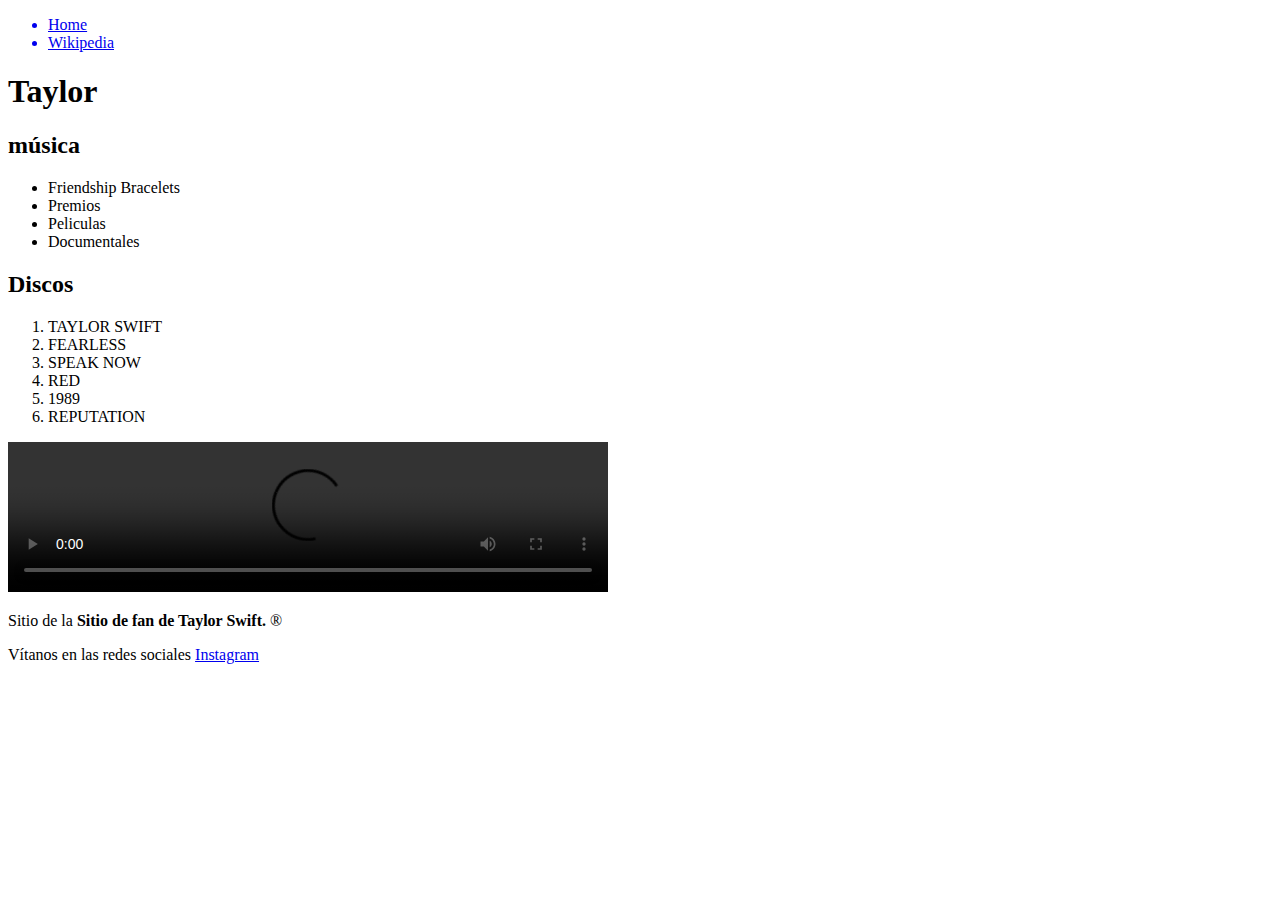
<file: 24julio/otro.html>
<!DOCTYPE html>
<html lang="en">
<head>
    <meta charset="UTF-8">
    <meta name="viewport" content="width=device-width, initial-scale=1.0">
    <title>taylorSwift</title>
</head>
<body>
    <header>
        <nav>
            <ul>
                <a href="index.html"><li>Home</li></a>
                <a href="https://es.wikipedia.org/wiki/Taylor_Swift"><li>Wikipedia</li></a>
            </ul>
        </nav>
    </header>
    <article>
    <h1>Taylor</h1>
    <h2>música</h2>
    <ul>
        <li>Friendship Bracelets</li>
        <li>Premios</li>
        <li>Peliculas</li>
        <li>Documentales</li>
    </ul>
    <h2>Discos</h2>
    <ol>
        <li>TAYLOR SWIFT</li>
        <li>FEARLESS</li>
        <li>SPEAK NOW</li>
        <li>RED</li>
        <li>1989</li>
        <li>REPUTATION</li>
    </ol>
<!-- Revisar ovg en otros navegadores y tipo -->
    <video width="600" controls>
    <source src="Sttps://www.youtube.com/watch?v=KudedLV0tP" type="video/mp4">
    <source src="https://www.youtube.com/watch?v=KudedLV0tP0" type="video/ogg">
    </video>

    </article>
    <footer>
        <p>Sitio de la <span style="font-weight: bold;">Sitio de fan de Taylor Swift.</span> ®</p>
        <p>Vítanos en las redes sociales <a href="https://www.youtube.com/watch?v=KudedLV0tP0">Instagram</a></p>
    </footer>
</body>
</html>
</file>
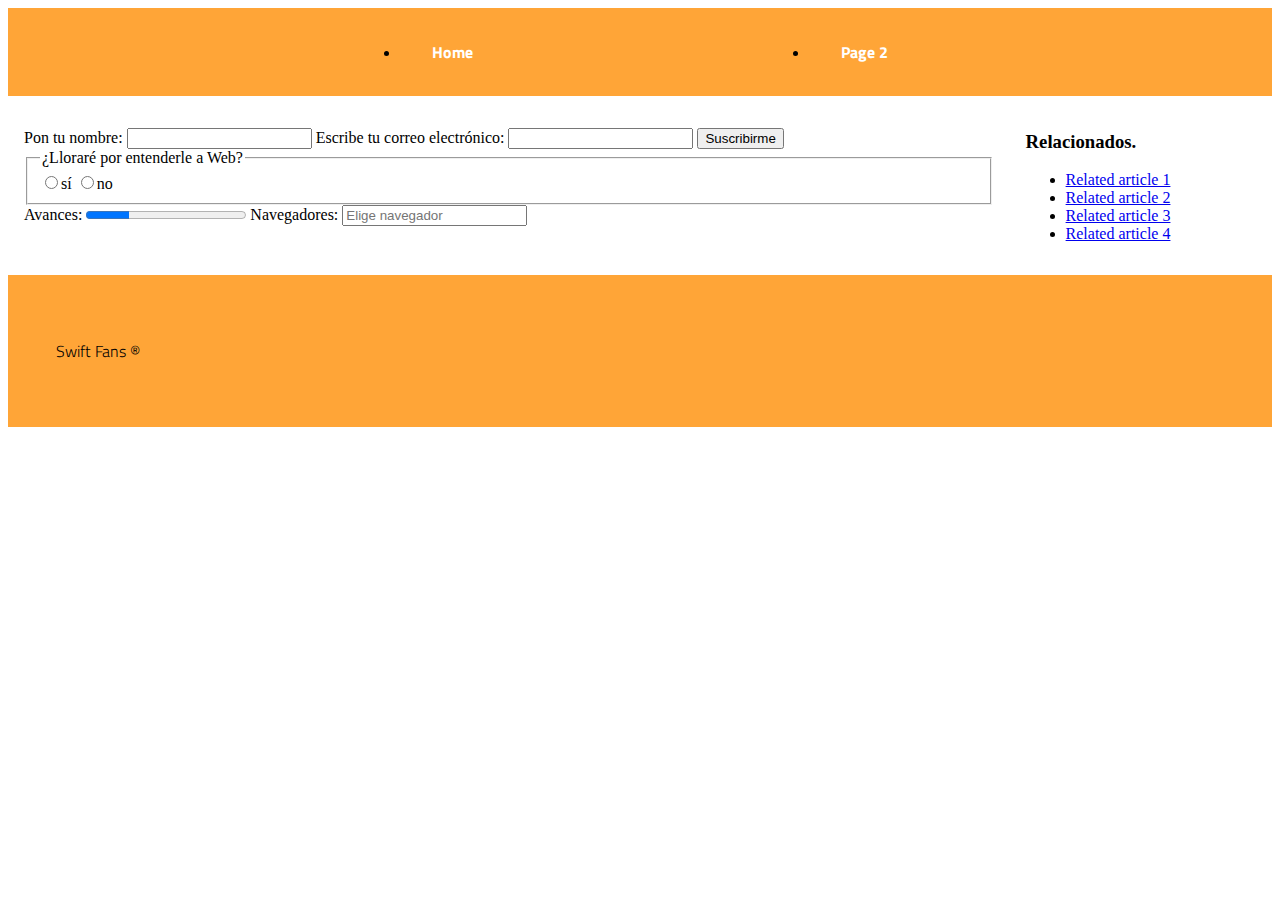
<file: 31julio/pag2.html>
<!DOCTYPE html>
<html lang="en">
<head>
    <meta charset="UTF-8">
    <meta name="viewport" content="width=device-width, initial-scale=1.0">
    <title>31julio</title>
    <!-- <link rel="stylesheet" href="https://cdnjs.cloudflare.com/ajax/libs/meyer-reset/2.0/reset.min.css" integrity="sha512-NmLkDIU1C/C88wi324HBc+S2kLhi08PN5GDeUVVVC/BVt/9Izdsc9SVeVfA1UZbY3sHUlDSyRXhCzHfr6hmPPw==" crossorigin="anonymous" referrerpolicy="no-referrer" /> -->
    <link rel="stylesheet" href="styles.css">
</head>
<body>
    <header>
        <nav>
            <ul>
                <li><a href="index.html">Home</a></li>
                <li><a href="#">Page 2</a></li>
            </ul>
        </nav>
    </header>
    <main>
        <!-- Faltaría documento PHP para que el formulario funcione. En las comillas de action -->
        <article>
            <form action="" method="get">
                <label for="name">Pon tu nombre:</label>
                <input type="text" name="name">

                <label for="email">Escribe tu correo electrónico:</label>
                <input type="email" name="email"> 
                
                <input type="submit" value="Suscribirme">
            </form>

            <form action="" method="post">
                <fieldset>
                    <legend>¿Lloraré por entenderle a Web?</legend>
                    <label><input type="radio" name="radio" value="Yes">sí</label>
                    <label><input type="radio" name="radio" value="No">no</label>
                </fieldset>

                <label for="days">Avances:</label>
                <progress value="27" max="100">27</progress>

                <label for="browser">Navegadores:</label>
                <input list="browsers" name="browser" placeholder="Elige navegador">
                <datalist id="browsers">
                    <option value="Edge">
                    <option value="Firefox">
                    <option value="Chrome">
                    <option value="Safari">
                </datalist>
            </form>
        </article>
    </main>
    <aside>
        <h3>Relacionados.</h3>
        <ul>
            <li><a href="#">Related article 1</a></li>
            <li><a href="#">Related article 2</a></li>
            <li><a href="#">Related article 3</a></li>
            <li><a href="#">Related article 4</a></li>
        </ul>
    </aside>
    <footer>
        <p>Swift Fans ®</p>
    </footer>
</body>
</html>
</file>
<file: 31julio/styles.css>
@import url('https://fonts.googleapis.com/css2?family=Merriweather:ital,wght@0,300;0,400;0,700;0,900;1,300;1,400;1,700;1,900&family=Titillium+Web:ital,wght@0,200;0,300;0,400;0,600;0,700;0,900;1,200;1,300;1,400;1,600;1,700&display=swap');

/* Ejemplo de box model 
article {
    border-bottom: 10px #c80101 solid;
    padding: 3rem 8rem;
    margin: 2rem;
}
    */

/* Ejemplos de id y class 
.primer {
    line-height: 3rem;
    color: #6d13c1;
}
.parrafo {
    line-height: 2.5;
    font-family: 'Franklin Gothic Medium', 'Arial Narrow', Arial, sans-serif;
    color: #da450f;
}
#lista {
    list-style: none;
    font-size: .6;
    color: #70c1c4;
    line-height: 1.4;
}
    */
/* Reticula */

body {
    display: grid;
    grid-template-columns: 2fr 2fr 1fr;
    gap: 1rem;
}

header {
    grid-column-start: 1;
    grid-column-end: 4;
}
main {
    grid-column-start: 1;
    grid-column-end: 3;
    padding: 1rem;

}
footer {
    grid-column-start: 1;
    grid-column-end: 4;
}

/* Estilos menú de navegación */
#logo {
    width: 50px;
}

nav {
    background-color: #ffa537;
    padding: 1rem 3rem;
}

nav ul {
    display: flex;
    justify-content: space-evenly;
}
nav ul a {
    text-decoration: none;
    padding: 2rem;
    color: #ffffff;
    font-family: "Titillium Web", sans-serif;
    font-weight: 700;
    font-style: normal;
}

/* Estilo footer */
footer {
    background-color: #ffa537;
    padding: 3rem;
    font-family: "Titillium Web", sans-serif;
    font-weight: 300;
    font-style: normal;
}
/* Estilos tipograficos */
h1 {
    font-family: "Merriweather", serif;
    font-weight: 900;
    font-style: normal;
    font-size: 4rem;
    padding: 2rem 0;
}
.parrafo {
    font-family: "Titillium Web", sans-serif;
    font-weight: 400;
    font-style: normal;
    font-size: 1.2;
    line-height: 2rem;
}
.primer {
    font-family: "Titillium Web", sans-serif;
    font-weight: 400;
    font-style: normal;
    font-size: 1.2;
    line-height: 2rem;
}
figcaption {
    font-family: "Titillium Web", sans-serif;
    font-weight: 200;
    font-style: normal;
    font-size: .8rem;
}
/* Estilos imagen */

#imagenprincipal {
    width: 100%;
    object-fit: cover;
}
</file>
